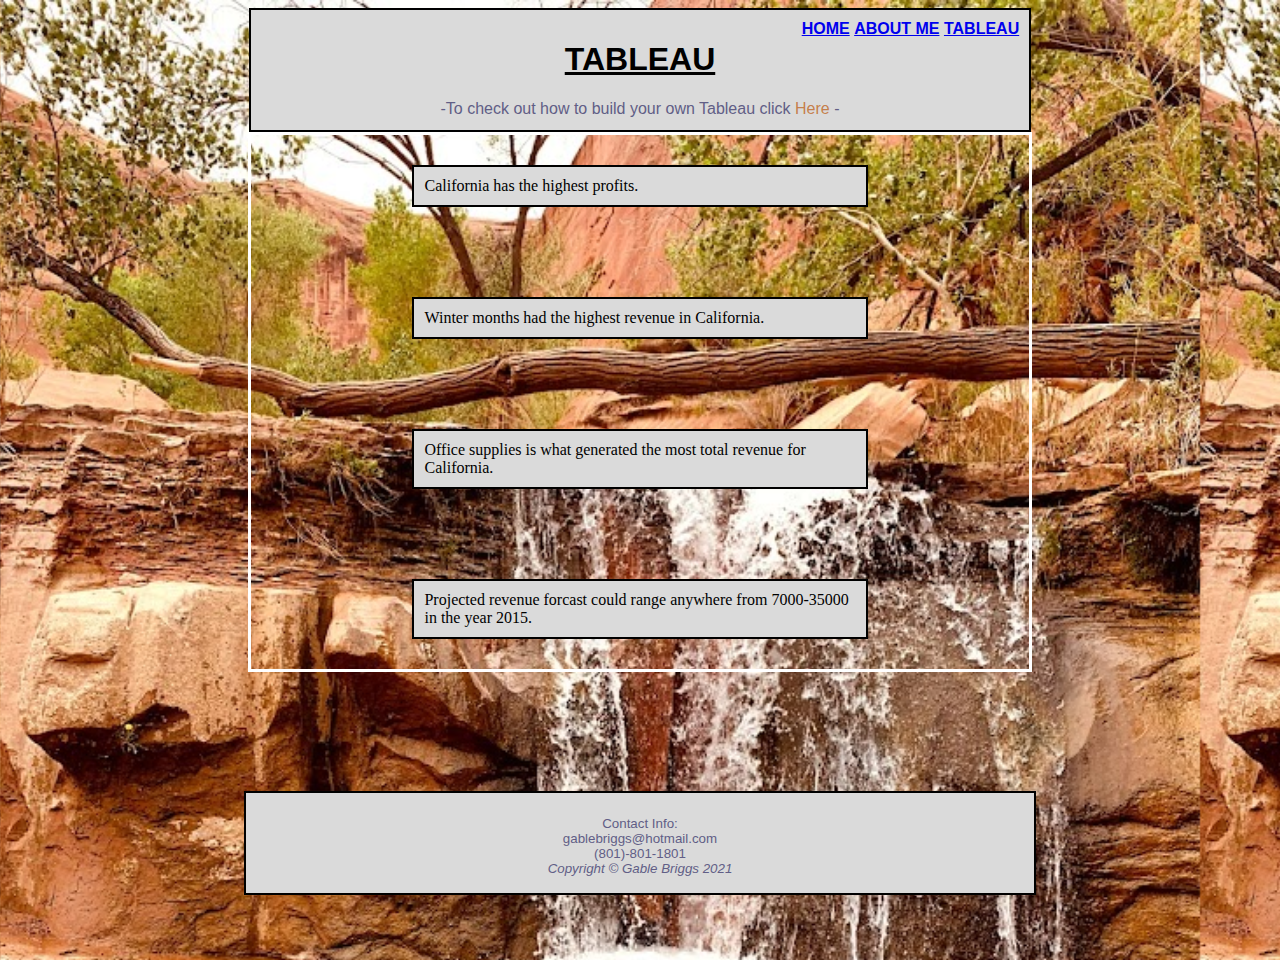
<file: html/Tableau.html>
<!--Gable Briggs 12/3/21-->
<!DOCTYPE html>
<html>
    <head>
    <title>
        Tableau Dashboard Demo
    </title>
    <link href="../styles/bootstyles.css" rel="stylesheet" />
    </head>

    <body class="background">
        <div class=" header center">
        <div class="Tableautitle" >
            <!--menu links-->
            <!--The ID "top" is used for the "top of page" anchor at the bottom-->
            <span style="float:right"  >
                <a class="tableaulinks tableaulinks:hover" href="../index.html">HOME</a>
                <a class="tableaulinks tableaulinks:hover" href="../html/AboutMe.html">ABOUT ME</a>
                <a class="tableaulinks tableaulinks:hover" href="#">TABLEAU</a>
             </span>
        </div>
        <h1 class="Tableautitle">TABLEAU</h1>
             <p style="font-family:Verdana, Geneva, Tahoma, sans-serif; text-align: center;">
                -To check out how to build your own Tableau click <a href="https://www.tableau.com/" target="_blank" title="Info on Tableau" style="color: rgba(196, 121, 67, 0.959); text-decoration: none;"> Here </a>-
             </p>  
        </div>           
  

<div class="float-container center">
    <div class="float-child center">
        <div class='tableauPlaceholder' id='viz1638902900858' style='position: relative'><noscript><a href='#'><img
                        alt='Profit By State '
                        src='https:&#47;&#47;public.tableau.com&#47;static&#47;images&#47;P3&#47;P3CC2YB6W&#47;1_rss.png'
                        style='border: none' /></a></noscript><object class='tableauViz' style='display:none;'>
                <param name='host_url' value='https%3A%2F%2Fpublic.tableau.com%2F' />
                <param name='embed_code_version' value='3' />
                <param name='path' value='shared&#47;P3CC2YB6W' />
                <param name='toolbar' value='yes' />
                <param name='static_image'
                    value='https:&#47;&#47;public.tableau.com&#47;static&#47;images&#47;P3&#47;P3CC2YB6W&#47;1.png' />
                <param name='animate_transition' value='yes' />
                <param name='display_static_image' value='yes' />
                <param name='display_spinner' value='yes' />
                <param name='display_overlay' value='yes' />
                <param name='display_count' value='yes' />
                <param name='language' value='en-US' />
                <param name='filter' value='publish=yes' />
            </object>
          
        </div>
        <script
            type='text/javascript'>                    var divElement = document.getElementById('viz1638902900858'); var vizElement = divElement.getElementsByTagName('object')[0]; vizElement.style.width = '100%'; vizElement.style.height = (divElement.offsetWidth * 0.75) + 'px'; var scriptElement = document.createElement('script'); scriptElement.src = 'https://public.tableau.com/javascripts/api/viz_v1.js'; vizElement.parentNode.insertBefore(scriptElement, vizElement);</script>
            <div class="Textbox">
                California has the highest profits.
            </div>
    </div>
    <p>&nbsp;</p>
    <div class="float-child center">
        <div class='tableauPlaceholder' id='viz1638903157247' style='position: relative'><noscript><a href='#'><img
                        alt='California Highest Profit '
                        src='https:&#47;&#47;public.tableau.com&#47;static&#47;images&#47;Ca&#47;CaliforniaHighestProfit&#47;CaliforniaHighestProfit&#47;1_rss.png'
                        style='border: none' /></a></noscript><object class='tableauViz' style='display:none;'>
                <param name='host_url' value='https%3A%2F%2Fpublic.tableau.com%2F' />
                <param name='embed_code_version' value='3' />
                <param name='site_root' value='' />
                <param name='name' value='CaliforniaHighestProfit&#47;CaliforniaHighestProfit' />
                <param name='tabs' value='no' />
                <param name='toolbar' value='yes' />
                <param name='static_image'
                    value='https:&#47;&#47;public.tableau.com&#47;static&#47;images&#47;Ca&#47;CaliforniaHighestProfit&#47;CaliforniaHighestProfit&#47;1.png' />
                <param name='animate_transition' value='yes' />
                <param name='display_static_image' value='yes' />
                <param name='display_spinner' value='yes' />
                <param name='display_overlay' value='yes' />
                <param name='display_count' value='yes' />
                <param name='language' value='en-US' />
                <param name='filter' value='publish=yes' />
            </object>
            
        </div>
        <script
            type='text/javascript'>                    var divElement = document.getElementById('viz1638903157247'); var vizElement = divElement.getElementsByTagName('object')[0]; vizElement.style.width = '100%'; vizElement.style.height = (divElement.offsetWidth * 0.75) + 'px'; var scriptElement = document.createElement('script'); scriptElement.src = 'https://public.tableau.com/javascripts/api/viz_v1.js'; vizElement.parentNode.insertBefore(scriptElement, vizElement);</script>
            <div class="Textbox">
                Winter months had the highest revenue in California.
            </div>
    </div>
    <p>&nbsp;</p>

    <div class="float-child center">
        <div class='tableauPlaceholder' id='viz1638903955737' style='position: relative'><noscript><a href='#'><img
                        alt='California Catagory Profit '
                        src='https:&#47;&#47;public.tableau.com&#47;static&#47;images&#47;Ca&#47;CaliforniaCatagoryProfit_16389037870230&#47;CaliforniaCatagoryProfit&#47;1_rss.png'
                        style='border: none' /></a></noscript><object class='tableauViz' style='display:none;'>
                <param name='host_url' value='https%3A%2F%2Fpublic.tableau.com%2F' />
                <param name='embed_code_version' value='3' />
                <param name='site_root' value='' />
                <param name='name' value='CaliforniaCatagoryProfit_16389037870230&#47;CaliforniaCatagoryProfit' />
                <param name='tabs' value='no' />
                <param name='toolbar' value='yes' />
                <param name='static_image'
                    value='https:&#47;&#47;public.tableau.com&#47;static&#47;images&#47;Ca&#47;CaliforniaCatagoryProfit_16389037870230&#47;CaliforniaCatagoryProfit&#47;1.png' />
                <param name='animate_transition' value='yes' />
                <param name='display_static_image' value='yes' />
                <param name='display_spinner' value='yes' />
                <param name='display_overlay' value='yes' />
                <param name='display_count' value='yes' />
                <param name='language' value='en-US' />
                <param name='filter' value='publish=yes' />
            </object>
            
        </div>
        <script
            type='text/javascript'>                    var divElement = document.getElementById('viz1638903955737'); var vizElement = divElement.getElementsByTagName('object')[0]; vizElement.style.width = '100%'; vizElement.style.height = (divElement.offsetWidth * 0.75) + 'px'; var scriptElement = document.createElement('script'); scriptElement.src = 'https://public.tableau.com/javascripts/api/viz_v1.js'; vizElement.parentNode.insertBefore(scriptElement, vizElement);</script>
            <div class="Textbox">
                Office supplies is what generated the most total revenue for California.
            </div>
    </div>
    <p>&nbsp;</p>
    <div class="float-child center">
        <div class='tableauPlaceholder' id='viz1638909177340' style='position: relative'><noscript><a href='#'><img
                        alt='Profit Catagory Forecast '
                        src='https:&#47;&#47;public.tableau.com&#47;static&#47;images&#47;Pr&#47;ProfitCatagoryForecast&#47;ProfitCatagoryForecast&#47;1_rss.png'
                        style='border: none' /></a></noscript><object class='tableauViz' style='display:none;'>
                <param name='host_url' value='https%3A%2F%2Fpublic.tableau.com%2F' />
                <param name='embed_code_version' value='3' />
                <param name='site_root' value='' />
                <param name='name' value='ProfitCatagoryForecast&#47;ProfitCatagoryForecast' />
                <param name='tabs' value='no' />
                <param name='toolbar' value='yes' />
                <param name='static_image'
                    value='https:&#47;&#47;public.tableau.com&#47;static&#47;images&#47;Pr&#47;ProfitCatagoryForecast&#47;ProfitCatagoryForecast&#47;1.png' />
                <param name='animate_transition' value='yes' />
                <param name='display_static_image' value='yes' />
                <param name='display_spinner' value='yes' />
                <param name='display_overlay' value='yes' />
                <param name='display_count' value='yes' />
                <param name='language' value='en-US' />
                <param name='filter' value='publish=yes' />
            </object>

        </div>
        <script
            type='text/javascript'>                    var divElement = document.getElementById('viz1638909177340'); var vizElement = divElement.getElementsByTagName('object')[0]; vizElement.style.width = '100%'; vizElement.style.height = (divElement.offsetWidth * 0.75) + 'px'; var scriptElement = document.createElement('script'); scriptElement.src = 'https://public.tableau.com/javascripts/api/viz_v1.js'; vizElement.parentNode.insertBefore(scriptElement, vizElement);</script>
            <div class="Textbox">
                Projected revenue forcast could range anywhere from 7000-35000 in the year 2015. 
            </div>
        </div>
    </div>
</div>

<div class="footer center">
    <p>Contact Info: <br>
        gablebriggs@hotmail.com <br>
        (801)-801-1801<br>
        <span style="font-style: italic;">Copyright &copy; Gable Briggs 2021</span>
    </p>
</div>
    <p>&nbsp;</p><p>&nbsp;</p><p>&nbsp;</p><p>&nbsp;</p><p>&nbsp;</p><p>&nbsp;</p><p>&nbsp;</p><p>&nbsp;</p>
    </body>

</Html>
</file>
<file: styles/bootstyles.css>
.common {
    position: absolute;
}
.header{
    top: 5px;
    left: 5px;
    right: 5px;
    height: 100px;
    z-index: 2;
    background-color:rgb(218, 218, 218);
    color: rgb(97, 94, 134);
    font-family:Verdana, Geneva, Tahoma, sans-serif;
    text-align: center;
    border: solid 2px black ;
}

.footer{
    bottom: 5px;
    left: 5px;
    right: 5px;
    height: 80px;
    color: rgb(97, 94, 134);
    text-align: center;
    position: fixed;
    margin-bottom: 10px;
    background-color: rgb(218, 218, 218);
    font-family:Verdana, Geneva, Tahoma, sans-serif;
    border: solid 2px black ;
    font-size: smaller;
}
/*custom background color*/
.background {
    background-image: url('../images/redrock.jpg');
    background-size:1200px ;

}

.float-container {
    border: 3px solid #fff;
    padding: 20px;
    margin-top: 10px;
}

.float-child {
    width: 60%;
    float: center;
    padding: 20px;
  /*  border: 2px solid red; */
}  

.center {
    margin: auto;
    width: 60%;
    padding: 10px;
  }

  .Textbox {
      background-color: rgb(218, 218, 218);
      padding: 10px;
      margin-bottom: 10px;
      margin-top: 10px;
      border: solid 2px black ;
  }
.Tableautitle {
    color: black; 
    font-family: 'Lucida Sans', 'Lucida Sans Regular', 'Lucida Grande', 'Lucida Sans Unicode', Geneva, Verdana, sans-serif;
    text-decoration: underline;
    text-decoration-line: underline;
}

.tableaulinks {
    display:ruby;
    font-weight: bold;
}
.tableaulinks:hover {
    color: cadetblue;
}
</file>
